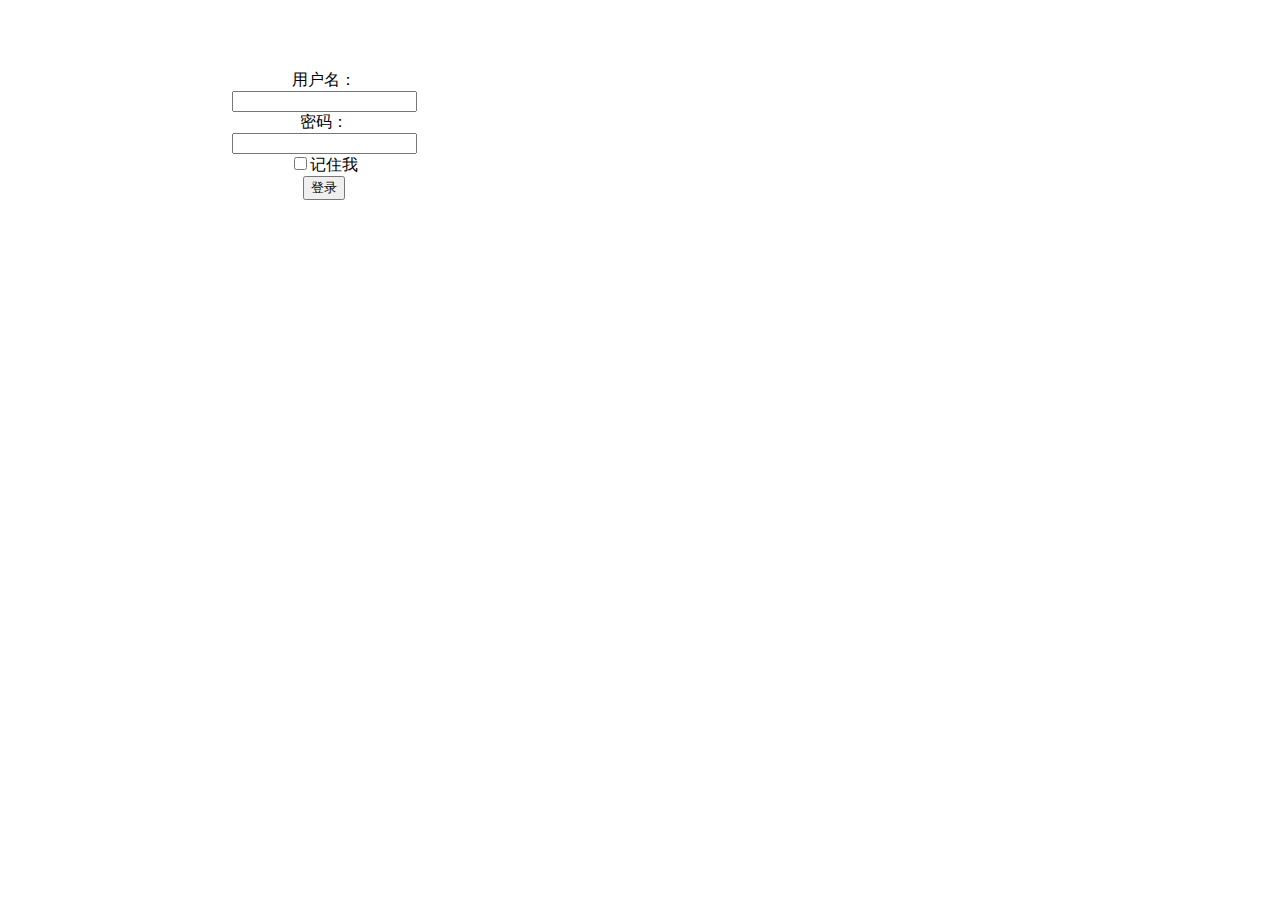
<file: src/main/resources/static/index.html>
<!DOCTYPE html>
<html lang="en">
<head>
    <meta charset="UTF-8">
    <title>登录页面</title>
    <!-- 新 Bootstrap 核心 CSS 文件 -->
    <link href="https://cdn.staticfile.org/twitter-bootstrap/3.3.7/css/bootstrap.min.css" rel="stylesheet">

    <!-- jQuery文件。务必在bootstrap.min.js 之前引入 -->
    <script src="https://cdn.staticfile.org/jquery/2.1.1/jquery.min.js"></script>

    <!-- 最新的 Bootstrap 核心 JavaScript 文件 -->
    <script src="https://cdn.staticfile.org/twitter-bootstrap/3.3.7/js/bootstrap.min.js"></script>
    <style>
        .container{
            width: 50%;
            margin-top: 70px;
            text-align: center;
        }
    </style>
</head>
<body>
<!--<form action="/user/login" method="post">-->
<!--    用户名：<input type="text" name="username"><br/>-->
<!--    密 码：<input type="password" name="password"><br/>-->
<!--    <input type="checkbox" name="remember-me">记住密码<br/>-->
<!--    <button type="submit">登录</button>-->
<!--</form>-->


<div class="container">
    <div class="row clearfix">
        <div class="col-md-10 column">
            <form class="form-horizontal" role="form" action="/user/login" method="post">
                <div class="form-group">
                    <label for="inputEmail3" class="col-sm-5 control-label">用户名：</label>
                    <div class="col-sm-5">
                        <input type="text" class="form-control" id="inputEmail3" name="username" />
                    </div>
                </div>
                <div class="form-group">
                    <label for="inputPassword3" class="col-sm-5 control-label">密码：</label>
                    <div class="col-sm-5">
                        <input type="password" class="form-control" id="inputPassword3" name="password"/>
                    </div>
                </div>
                <div class="form-group">
                    <div class="col-sm-offset-5 col-sm-5">
                        <div class="checkbox">
                            <label><input type="checkbox" name="remember-me" />记住我</label>
                        </div>
                    </div>
                </div>
                <div class="form-group">
                    <div class="col-sm-offset-5 col-sm-5">
                        <button  onclick="login()" class="btn btn-default btn-primary btn-block">登录</button>
                    </div>
                </div>
            </form>
        </div>
    </div>
</div>
</body>
<script>
    function login() {
        var name = document.getElementById("inputEmail3");
        localStorage.setItem("username",name.value);
    }

</script>
</html>
</file>
